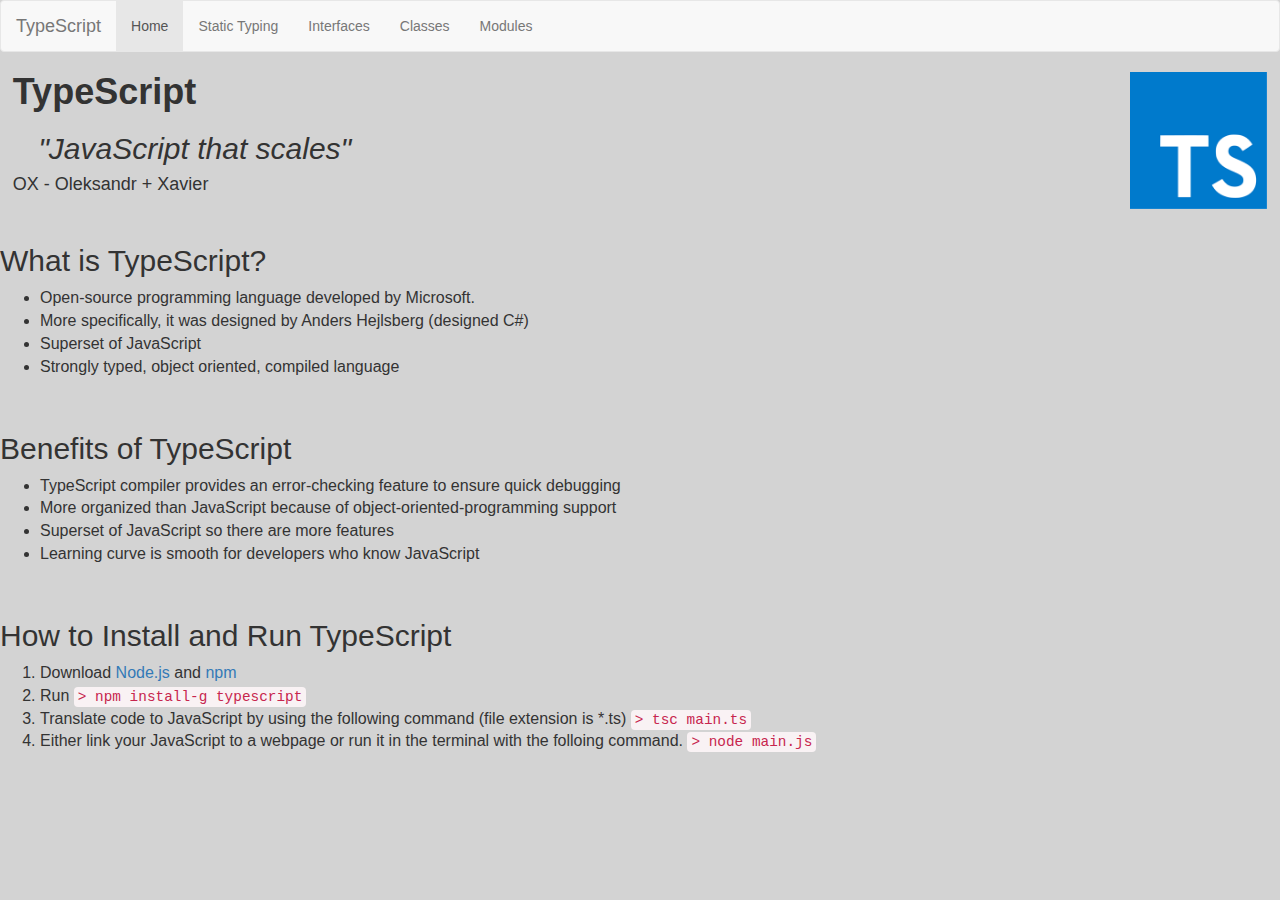
<file: index.html>
<!DOCTYPE html>
<html>
<head>
  <!-- Latest compiled and minified CSS -->
  <link rel="stylesheet" href="https://maxcdn.bootstrapcdn.com/bootstrap/3.3.7/css/bootstrap.min.css" integrity="sha384-BVYiiSIFeK1dGmJRAkycuHAHRg32OmUcww7on3RYdg4Va+PmSTsz/K68vbdEjh4u" crossorigin="anonymous">
  <link rel="stylesheet" type="text/css" href="stylesheet.css">
</head>
<body>
  <nav class="navbar navbar-default">
    <div class="container-fluid">
      <div class="navbar-header">
        <a class="navbar-brand" href="#">TypeScript</a>
      </div>
      <ul class="nav navbar-nav">
        <li class="active"><a href="./index.html">Home</a></li>
        <li><a href="./static.html">Static Typing</a></li>
        <li><a href="./interfaces.html">Interfaces</a></li>
        <li><a href="./classes.html">Classes</a></li>
        <li><a href="./modules.html">Modules</a></li>
      </ul>
    </div>
  </nav>
  <img id="logo" src="logo.png">
  <div id="intro">
    <h1 id="title"> TypeScript </h1>
    <h2 id="subtitle"> "JavaScript that scales" </h2>
    <h4 id="names"> OX - Oleksandr + Xavier </h4>
  </div>
  <br>
  <div id="content">
    <h2>What is TypeScript?</h2>
    <ul>
      <li> Open-source programming language developed by Microsoft.</li>
      <li> More specifically, it was designed by Anders Hejlsberg (designed C#) </li>
      <li> Superset of JavaScript </li>
      <li> Strongly typed, object oriented, compiled language </li>
    </ul>
    <br>
    <h2>Benefits of TypeScript</h2>
    <ul>
      <li> TypeScript compiler provides an error-checking feature to ensure quick debugging</li>
      <li>More organized than JavaScript because of object-oriented-programming support</li>
      <li>Superset of JavaScript so there are more features</li>
      <li> Learning curve is smooth for developers who know JavaScript</li>
    </ul>
    <br>
    <h2> How to Install and Run TypeScript </h2>
    <ol>
      <li> Download <a href="https://nodejs.org/en/download/"> Node.js </a> and <a href="https://www.npmjs.com/get-npm">npm</a> </li>
      <li> Run <code> > npm install-g typescript </code></li>
      <li> Translate code to JavaScript by using the following command (file extension is *.ts) <code> > tsc main.ts </code></li>
      <li> Either link your JavaScript to a webpage or run it in the terminal with the folloing command. <code> > node main.js </code> </li>
    </ol>
  </div>
</body>
</html>
</file>
<file: stylesheet.css>
body {
    background-color: #D3D3D3;
}

#title {
    font-weight:bold;
}

#subtitle{
    padding-left: 2%;
    font-style: italic;
}

#intro {
    padding-left: 1%;
}

#logo {
    width: 150px;
    float: right;
    padding-right: 1%;
}


#content{
  font-size: 16px;
}

.codebox {
    /* Below are styles for the codebox (not the code itself) */
    border:1px solid black;
    background-color:#EEEEFF;
    width:300px;
    overflow:auto;
    padding:10px;
}
.codebox code {
    font-size:0.9em;
    color: black;
}
</file>
